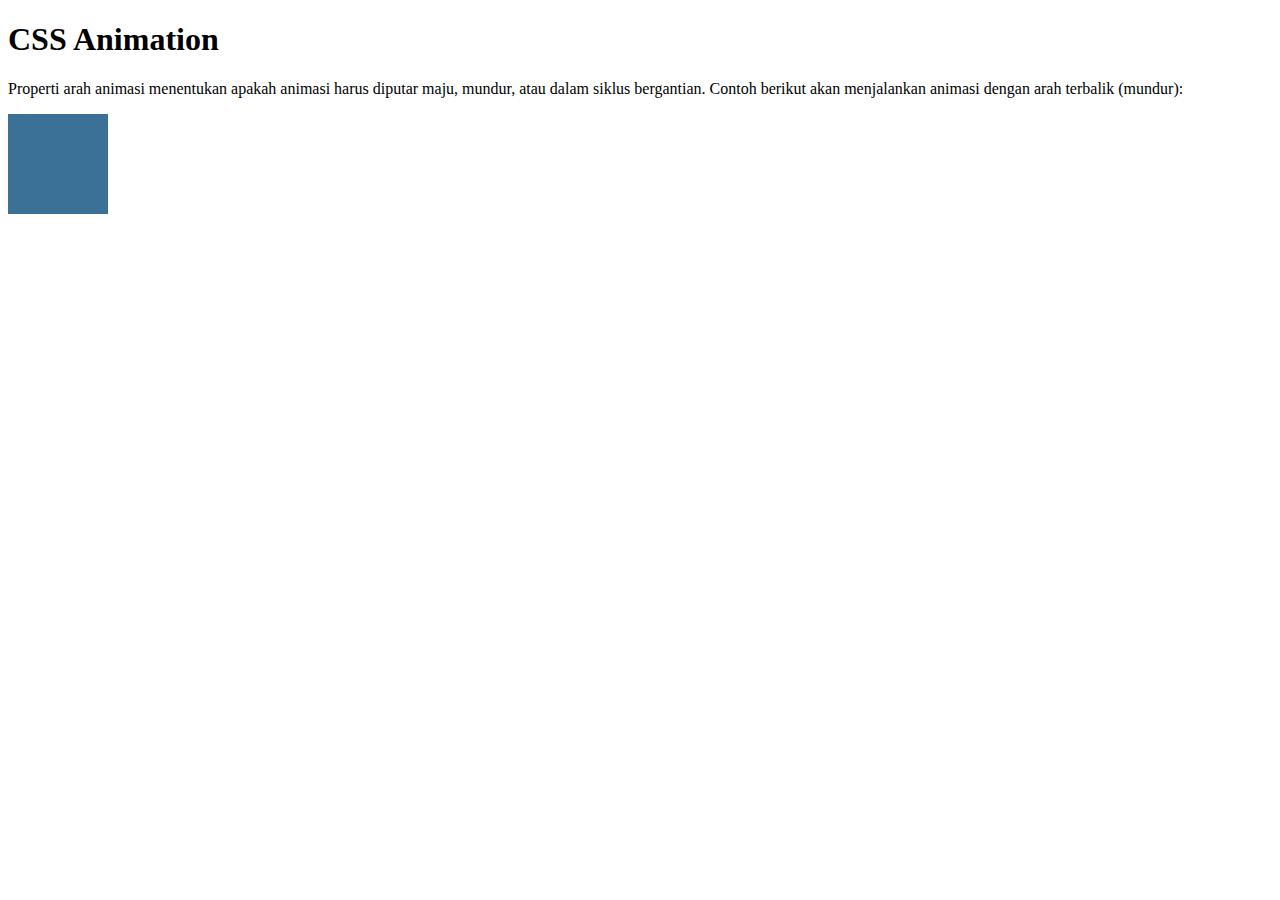
<file: animation/index.html>
<!DOCTYPE html>
<html>
<head>
<style> 
div {
  width: 100px;
  height: 100px;
  background-color: #3b7197;
  position: relative;
  animation-name: example;
  animation-duration: 4s;
  animation-direction: reverse;  
}

@keyframes example {
  0%   {background: color #3b7197; left:0px; top:0px;}
  25%  {background-color: #4A8DB7; left:200px; top:0px;}
  50%  {background-color:#78A6C8; left:200px; top:200px;}
  75%  {background-color:#74BDE0; left:0px; top:200px;}
  100% {background-color:#A1E1FA; left:0px; top:0px;}
}
</style>
</head>
<body>

<h1>CSS Animation</h1>

<p>Properti arah animasi menentukan apakah animasi harus diputar maju, mundur, atau dalam siklus bergantian. Contoh berikut akan menjalankan animasi dengan arah terbalik (mundur):</p>

<div></div>

</body>
</html>
</file>
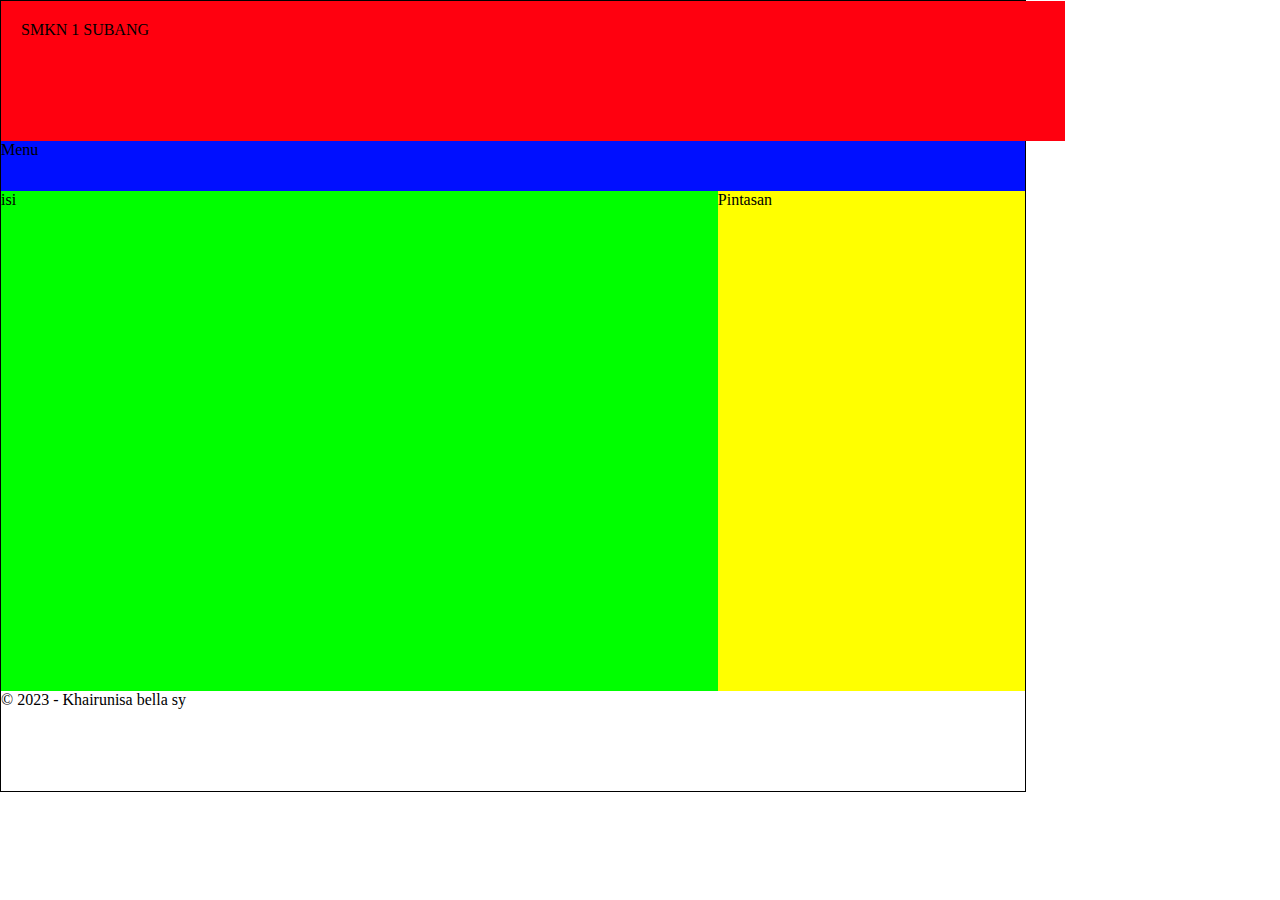
<file: layout.html>
<!DOCTYPE html>
<html lang="en">
<head>
    <meta charset="UTF-8">
    <meta http-equiv="X-UA-Compatible" content="IE=edge">
    <meta name="viewport" content="width=device-width, initial-scale=1.0">
    <title>Layouting</title>
    <link rel="stylesheet" href="layout.css">
</head>
<body>
     <div class="container">
        <header>SMKN 1 SUBANG</header>
        <nav>Menu</nav>
        <div class="content">isi</div>
        <div class="sidebar">Pintasan</div>
        <footer>&copy; 2023 - Khairunisa bella sy</footer>

     </div>
</body>
</html>
</file>
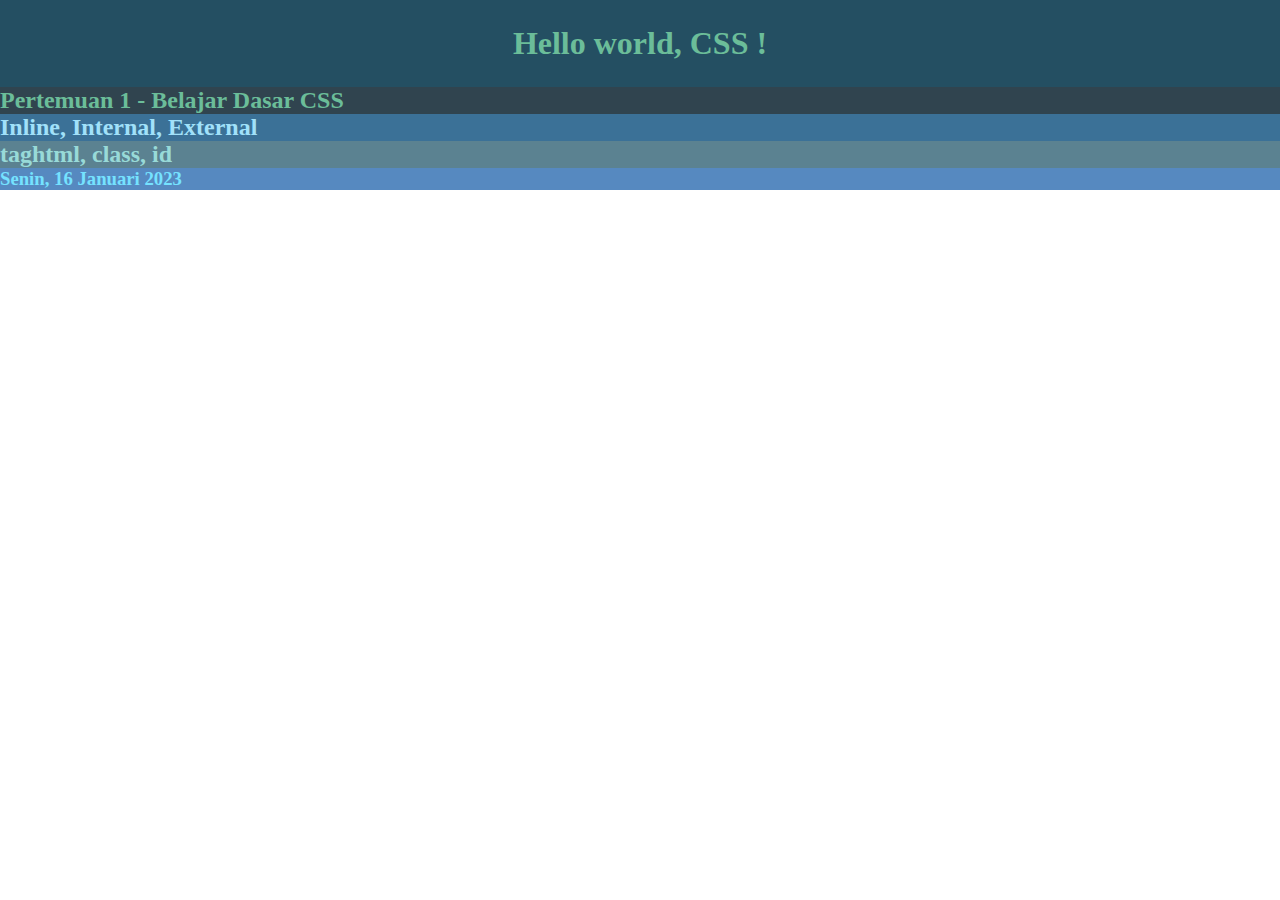
<file: pertemuan1.html>
<!DOCTYPE html>
<html lang="en"
<head>
  <meta charset="UTF-8">
  <meta http-equiv="X-UA-Compatible" content=="IE=edge">
  <meta name="viewport" content="width=device-width, initial-scale=1.0">
  <title>Belajar CSS</title>
  <link rel="stylesheet"href="pertemuan1.css"/>

  </head>
  <body>
      <h1 style="color: #6BBD99;background:#244F62;">Hello world, CSS !</h1>
      <h2>Pertemuan 1 - Belajar Dasar CSS</h2>
      <h2 class="materi">Inline, Internal, External</h2>
      <h2 id="submateri">taghtml, class, id</h2>
      <h3>Senin, 16 Januari 2023</h3>
      </body>
      </html>
</file>
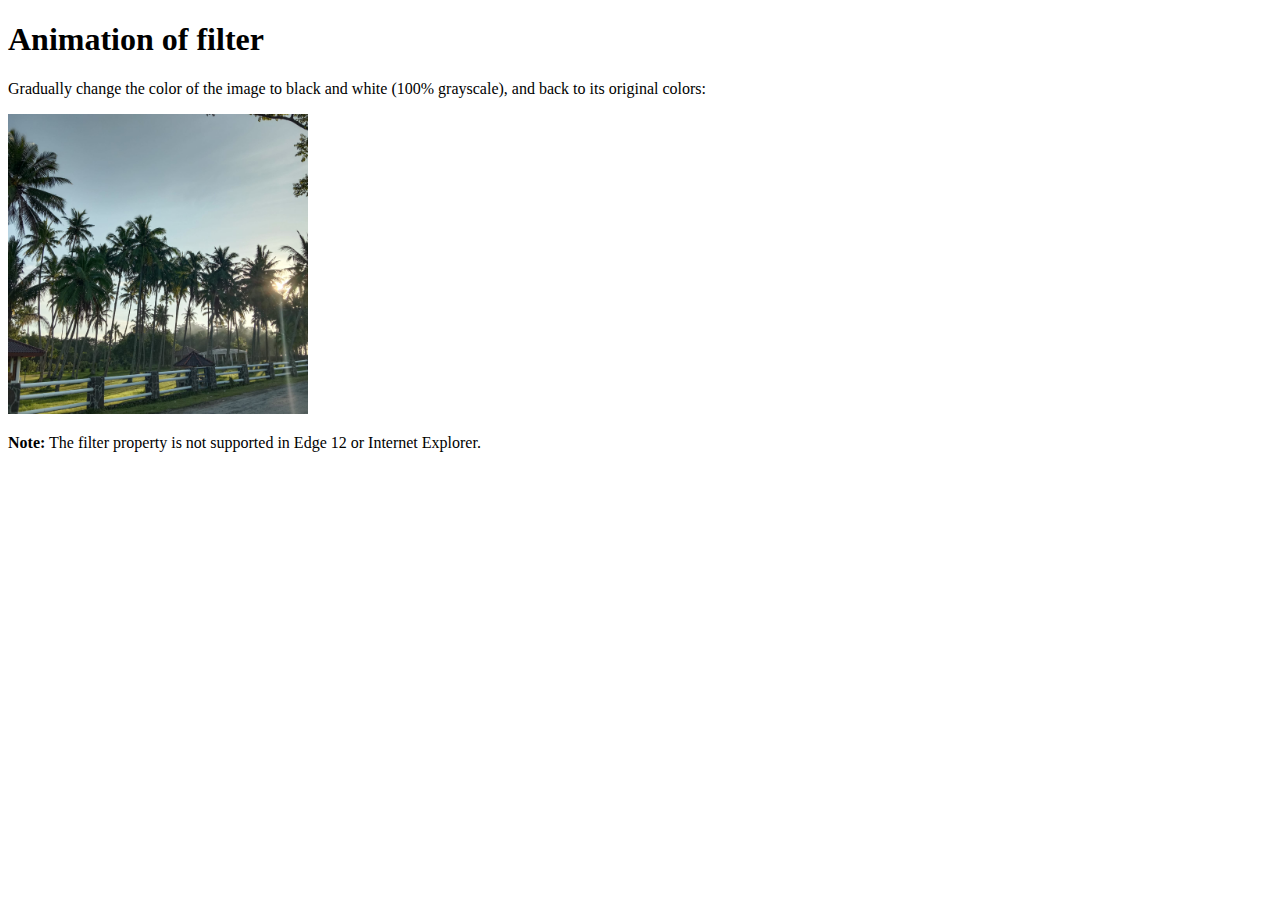
<file: animation/filter.html>
<!DOCTYPE html>
<html>
<head>
<style> 
img {
  animation: mymove 7s infinite;
}

@keyframes mymove {
  50% {
    -webkit-filter: grayscale(100%); 
    filter: grayscale(100%);
  }
}
</style>
</head>
<body>

<h1>Animation of filter</h1>

<p>Gradually change the color of the image to black and white (100% grayscale), and back to its original colors:<p>

<img src="canti!.jpg" alt="Pineapple" width="300" height="300">

<p><strong>Note:</strong> The filter property is not supported in Edge 12 or Internet Explorer.</p>

</body>
</html>
</file>
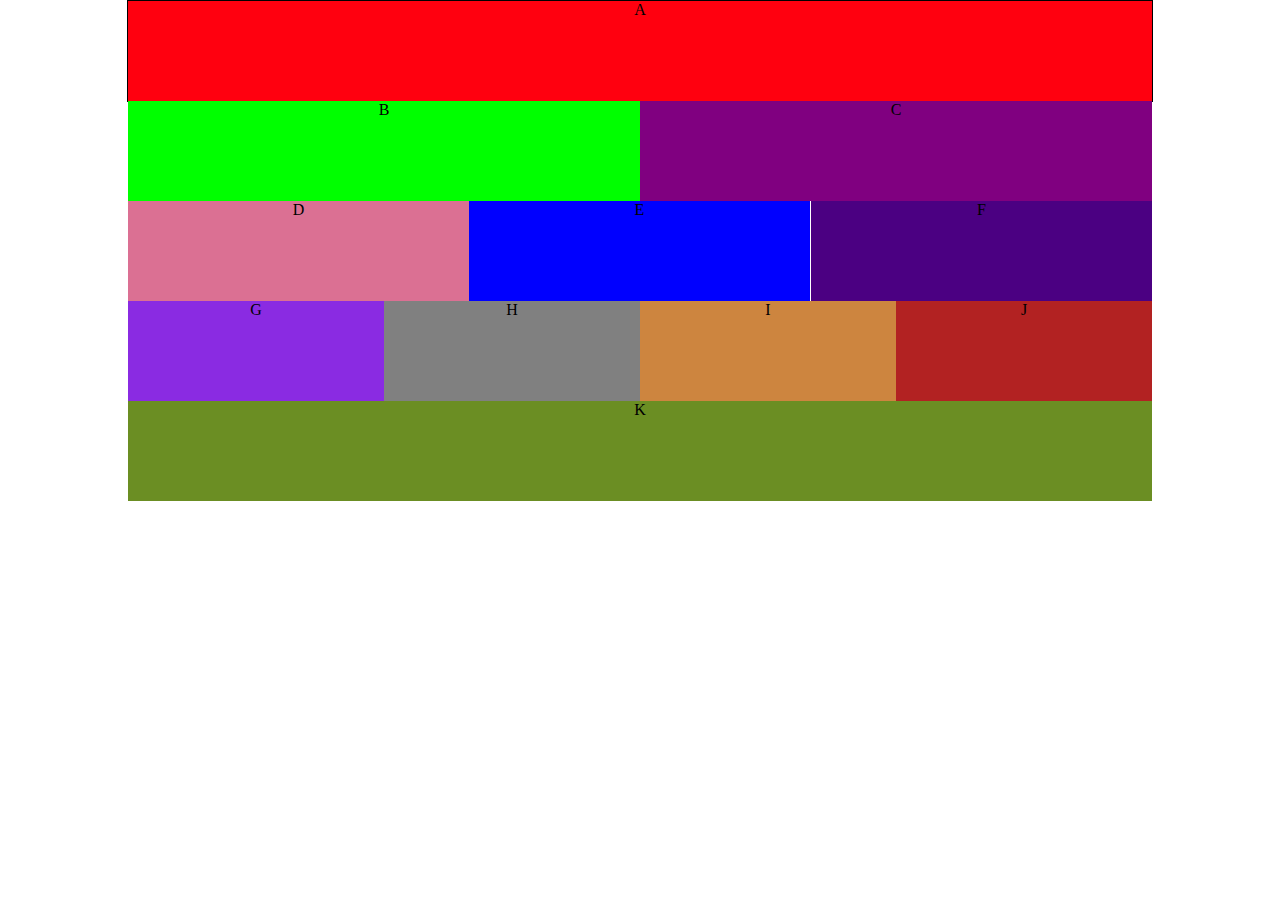
<file: pts/layout tes.html>
<!DOCTYPE html>
<html lang="en">
<head>
    <meta charset="UTF-8">
    <meta http-equiv="X-UA-Compatible" content="IE=edge">
    <meta name="viewport" content="width=device-width, initial-scale=1.0">
    <link rel="stylesheet" href="layout tes.css"/>
</head>
<body>
     <div class="container">
         <header>A</header>
         <div class="B">B</div>
         <div class="C">C</div>
         <div class="D">D</div>
         <div class="E">E</div>
         <div class="F">F</div>
         <div class="G">G</div>
         <div class="H">H</div>
         <div class="I">I</div>
         <div class="J">J</div>
         <div class="K">K</div>

     </div>
</body>
</html>
</file>
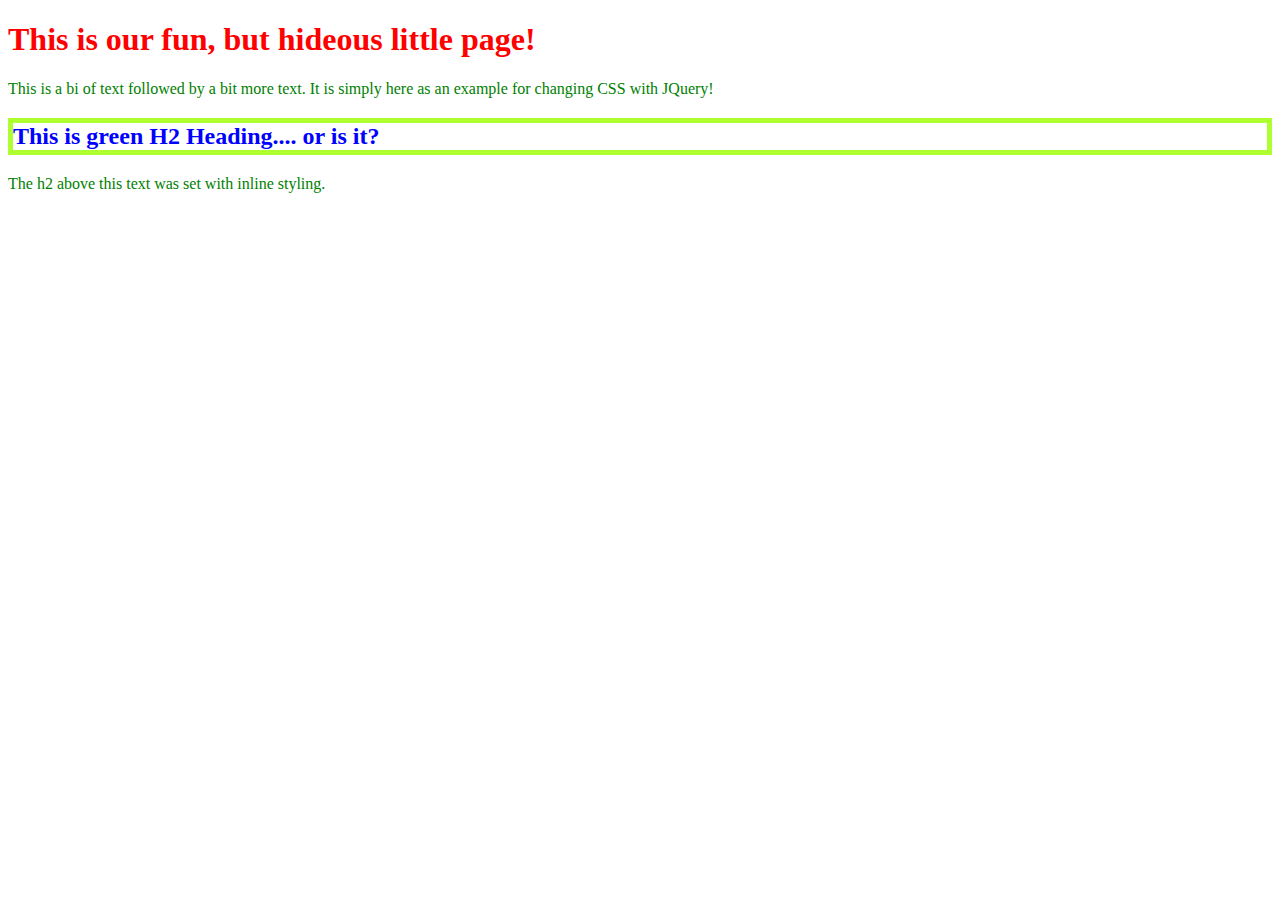
<file: pts/test1.html>
<!DOCTYPE html>
<html lang="en">
<head>
    <meta charset="UTF-8">
    <meta http-equiv="X-UA-Compatible" content="IE=edge">
    <meta name="viewport" content="width=device-width, initial-scale=1.0">
    <title>Document</title>
    <link rel="stylesheet" href="test1.css">
</head>
<body>
    <h1>This is our fun, but hideous little page!</h1>
    <p>This is a bi of text followed by a bit more text. It is simply here as an example for changing CSS with JQuery!</p>
    <h2>This is green H2 Heading.... or is it?</h2>
    <p>The h2 above this text was set with inline styling.</p>
</body>
</html>
</file>
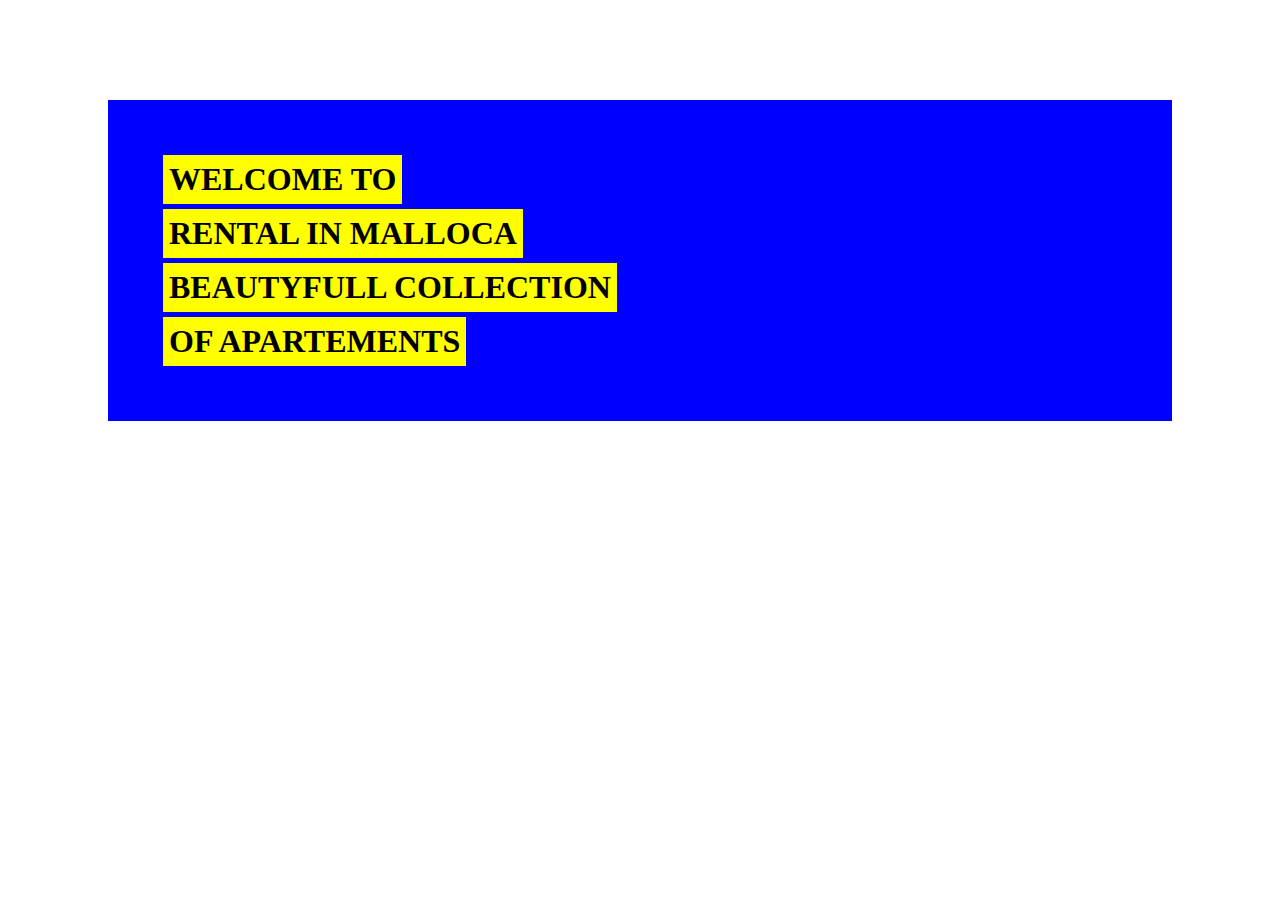
<file: pts/test2.html>
<!DOCTYPE html>
<html lang="en">
<head>
    <meta charset="UTF-8">
    <meta http-equiv="X-UA-Compatible" content="IE=edge">
    <meta name="viewport" content="width=device-width, initial-scale=1.0">
    <title>Document</title>
    <link rel="stylesheet" href="test2.css">
</head>
<body>
    <div class="text">
    <h1>WELCOME TO</h1>
    <h1>RENTAL IN MALLOCA</h1>
    <h1>BEAUTYFULL COLLECTION</h1>
    <h1>OF APARTEMENTS</h1>
    </div>
</body>
</html>
</file>
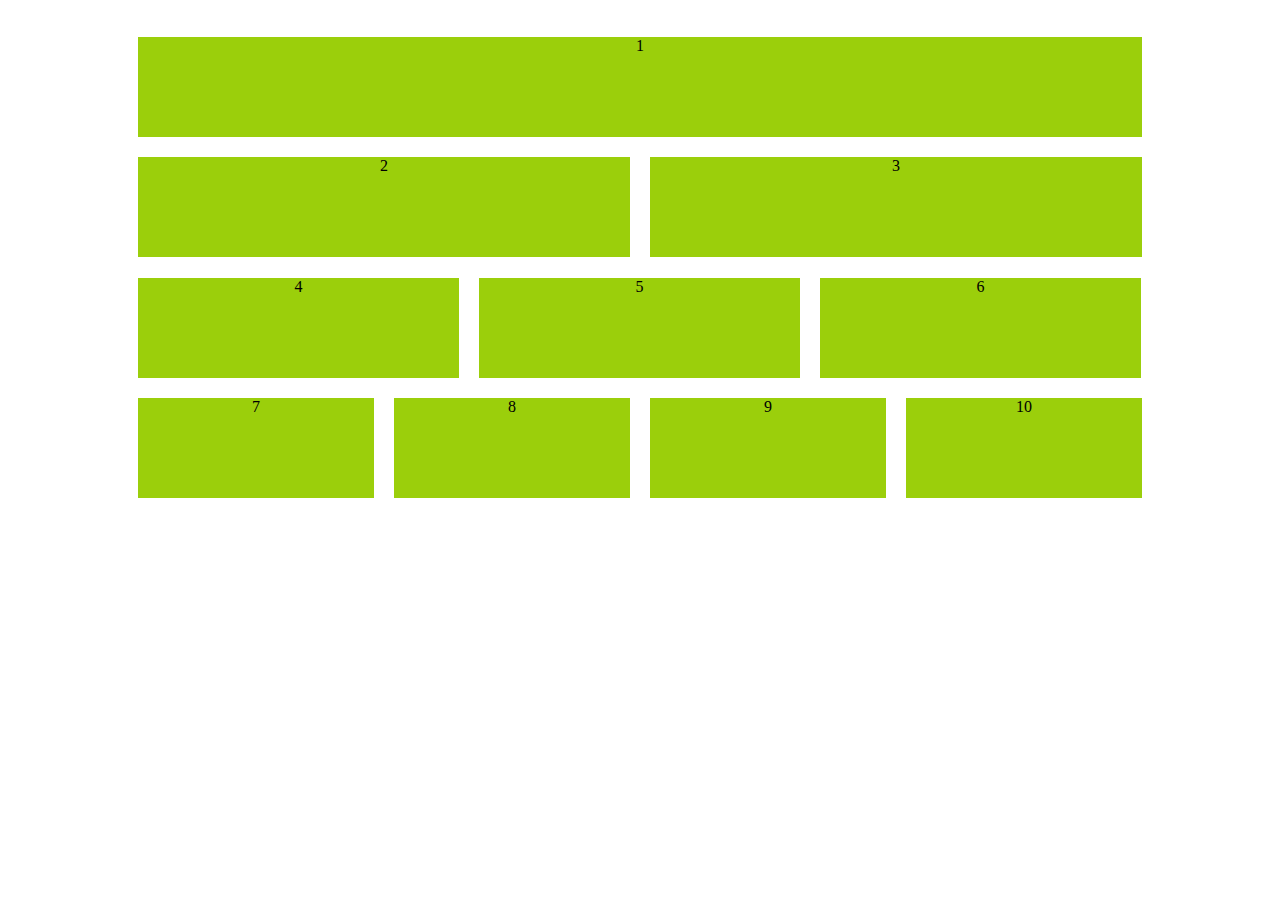
<file: pts/test3.html>
<!DOCTYPE html>
<html>
  <head>
    <title>Layouting</title>
    <link rel="stylesheet" href="test3.css" />
    </head>
    <body>
      <div class="container">
        <header> 1 </header>
        <div class="content1"> 2 </div>
        <div class="content2"> 3 </div>
        <div class="content3"> 4 </div>
        <div class="content4"> 5 </div>
        <div class="content5"> 6 </div>
        <div class="content6"> 7 </div>
        <div class="content7"> 8 </div>
        <div class="content8"> 9 </div>
        <div class="content9"> 10 </div>
        </div>
      </body>
      </html>
</file>
<file: layout.css>
*, html, body{
    margin: 0;
    padding: 0;
}

.container {
    width: 1024px;
    margin: 0 auto;
    border: 1px solid #000;
    float: left;
}

header {
    width: 100%;
    height: 100px;
    padding: 20px;
    background-color: #ff000f;
}

nav {
    width: 100%;
    height: 50px;
    background-color: #000fff;
}

.content {
    width: 70%;
    height: 500px;
    background-color: #0f0;
    float: left;
}

.sidebar {
    width: 30%;
    height: 500px;
    background-color: #ffff00;
    float: right;
}

footer {
    width: 100%;
    height: 100px;
    background-color: #f0f;
    clear: both;
}
</file>
<file: pertemuan1.css>
* {
  margin: 0;
  padding: 0;
  font-family: 'Gi11 sans, sans-serif';
}
h3 {
  color: #75E2FF;
  background: #5689C0;
}
h1 {
  padding: 25px;
  text-align: center;
}
h2{
  color: #6BBD99;
  background: #30444F;
}
.materi {
  color: #A1E1FA;
  background: #3B7197;
}
#submateri {
  color: #98DAD8;
  background: #5B8291;
}
</file>
<file: pts/layout tes.css>
*, html, body{
    margin: 0;
    padding: 0;
}

.container {
    width: 1024px;
    margin: 0 auto;
    border: 1px solid #000;
}

header {
    text-align: center;
    width: 100%;
    height: 100px;
    background-color: #ff000f;
}

.B {
    text-align: center;
    width: 50%;
    height: 100px;
    background-color: #0f0;
    float: left;
    
}

.C {
    text-align: center;
    width: 50%;
    height: 100px;
    background-color: purple;
    float: right;
}

.D {
    text-align: center;
    width: 33.3%;
    height: 100px;
    background-color: palevioletred;
    float: left;
}

.E {
    text-align: center;
    width: 33.3%;
    height: 100px;
    background-color: blue;
    float: left;
    
}

.F {
    text-align: center;
    width: 33.3%;
    height: 100px;
    background-color: indigo;
    float: right;
}

.G {
    text-align: center;
    width: 25%;
    height: 100px;
    background-color: blueviolet;
    float: left;
}

.H {
    text-align: center;
    width: 25%;
    height: 100px;
    background-color: gray;
    float: left;

}

.I {
    text-align: center;
    width: 25%;
    height: 100px;
    background-color: peru;
    float: left;

}

.J {
    text-align: center;
    width: 25%;
    height: 100px;
    background-color: firebrick;
    float: left;


}

.K {
    text-align: center;
    width: 100%;
    height: 100px;
    background-color: olivedrab;
    float: left;
}
</file>
<file: pts/test1.css>
*, html, body{
}

h1 {
    color: red;
}

p{
    color: green;
}

h2{
    border: 5px solid greenyellow;
    color: blue;
}

p1{
    color: green;

}
</file>
<file: pts/test2.css>
h1 {
    background-color: #FFFF00;
    width: fit-content;
    padding: 6px;
    margin: 5px;
}

.text {
    background-color: blue;
    margin: 100px;
    padding: 50px;
    width: fit-content;
}
</file>
<file: pts/test3.css>
*, html, body {
    margin: 1%;
    padding: 0;
  }
  
  .container {
    width: 1024px;
    margin: 0 auto;
    border: 1px solid white;
  }
  
  header {
    width: 98%;
    height: 100px;
    background-color: #9BCF0B;
    text-align: center;
  }
  
  .content1 {
    width: 48%;
    height: 100px;
    background-color: #9BCF0B;
    float: left;
    text-align: center;
  }
  
  .content2 {
    width: 48%;
    height: 100px;
    background-color: #9BCF0B;
    float: right;
    text-align: center;
  }
  
  .content3 {
    width: 31.3%;
    height: 100px;
    background-color: #9BCF0B;
    float: left;
    text-align: center;
  }
  
  .content4 {
    width: 31.3%;
    height: 100px;
    background-color: #9BCF0B;
    float: left;
    text-align: center;
  }
  
  .content5 {
    width: 31.3%;
    height: 100px;
    background-color:#9BCF0B;
    float: left;
    text-align: center;
  }
  
  .content6 {
    width: 23%;
    height: 100px;
    background-color: #9BCF0B;
    float: left;
    text-align: center;
  }
  
  .content7 {
    width: 23%;
    height: 100px;
    background-color: #9BCF0B;
    float: left;
    text-align: center;
  }
  
  .content8 {
    width: 23%;
    height: 100px;
    background-color: #9BCF0B;
    float: left;
    text-align: center;
  }
  
  .content9 {
    width: 23%;
    height: 100px;
    background-color: #9BCF0B;
    float: left;
    text-align: center;
  }
  
  .content10 {
    width: 100%;
    height: 100px;
    background-color: #9BCF0B;
    float: left;
    text-align: center;
  }
</file>
